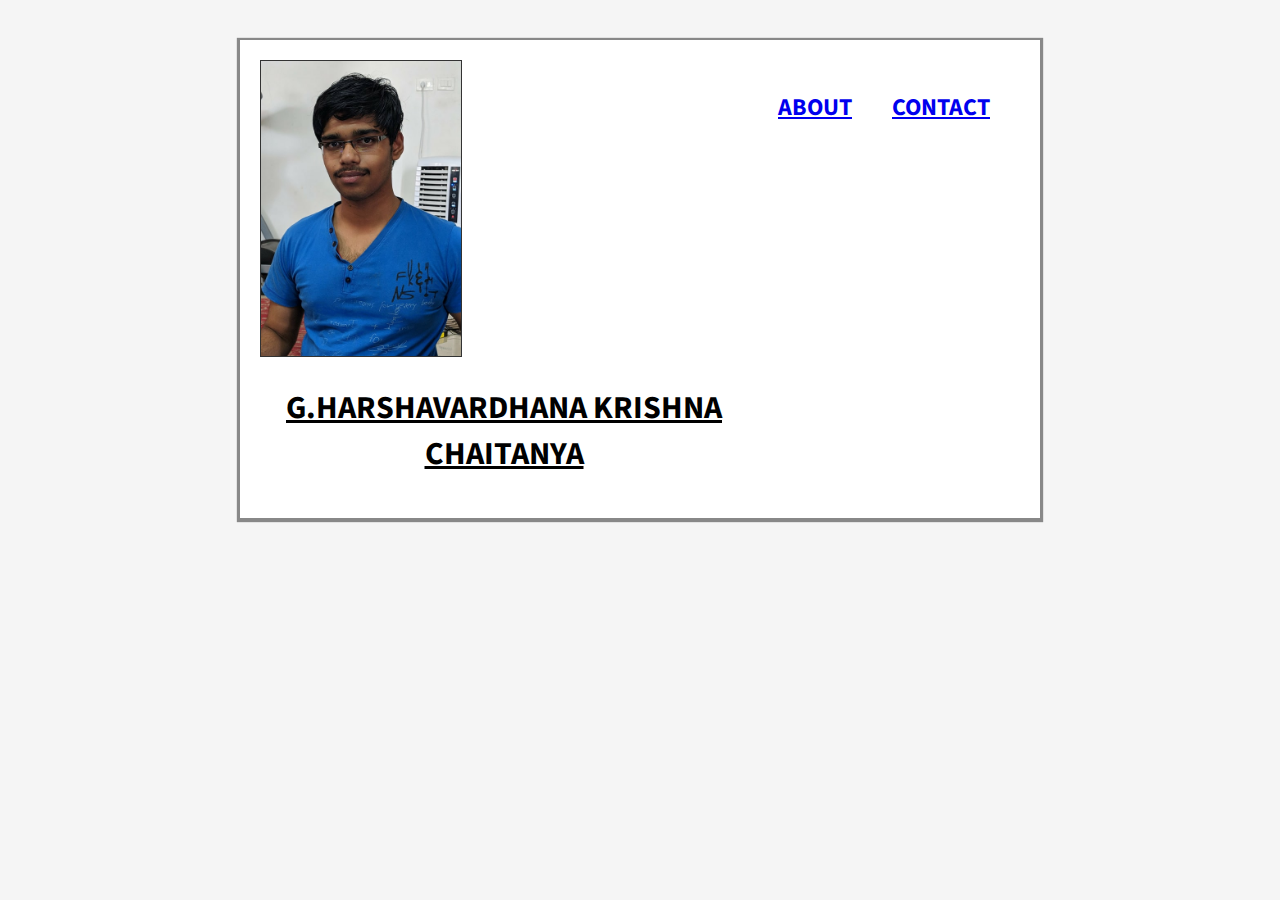
<file: index.html>
<!DOCTYPE html>
<html>
  <head>
    <title>harsha 32</title>
    <link href="about.html" rel="about-me" type="text/html">
    <link href="https://fonts.googleapis.com/css?family=Source+Sans+Pro" rel="stylesheet">                                                                                                                                    </div>
    <link href="harsha.css" rel="stylesheet" type= "text/css">
    <link href="contact.html" rel="contact-me" type= "text/html">
  </head>
  <body class="body-harsha">
    <header>
      <div class="profile">
        <img src="images/my-pic.jpg" alt="Krrishna Chaitanya" class="harsha-jpg" style="display: block margin-left: auto margin-right: auto">
        <h1 class="h11">G.HARSHAVARDHANA KRISHNA CHAITANYA</h1>
      </div>
    <div class="links">
      <h2><a href="about.html" target="_blank">ABOUT</a></h2>
      <h2><a href="contact.html" target="_blank">CONTACT</a></h2>
    </div>
    </header>

  </body>
</html>
</file>
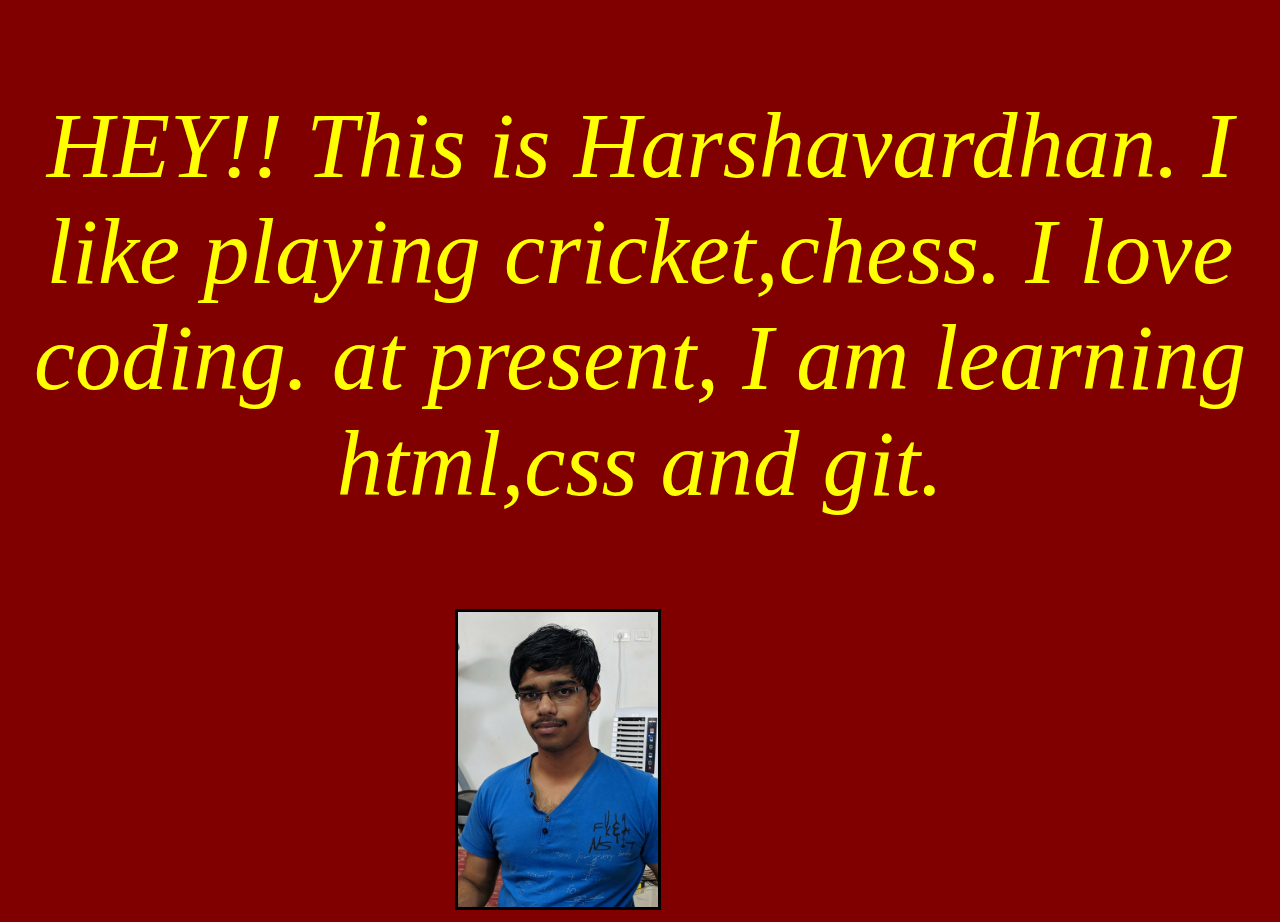
<file: about.html>
<!DOCTYPE html>
<html>
  <head>
    <title>about-harsha</title>
  </head>
  <body style="background-color:maroon">
    <p style="text-align: center; font-size: 92.52px; color:yellow;font-style:italic;">HEY!! This is Harshavardhan. I like playing cricket,chess. I love coding.
      at present, I am learning html,css and git.</p>
     <img src="images/my-pic.jpg" alt="about-Harshavardhan" style="border:solid black;width:200px;hight:200px;margin-left:447px;margin-right:220px;"
  </body>
</html>
</file>
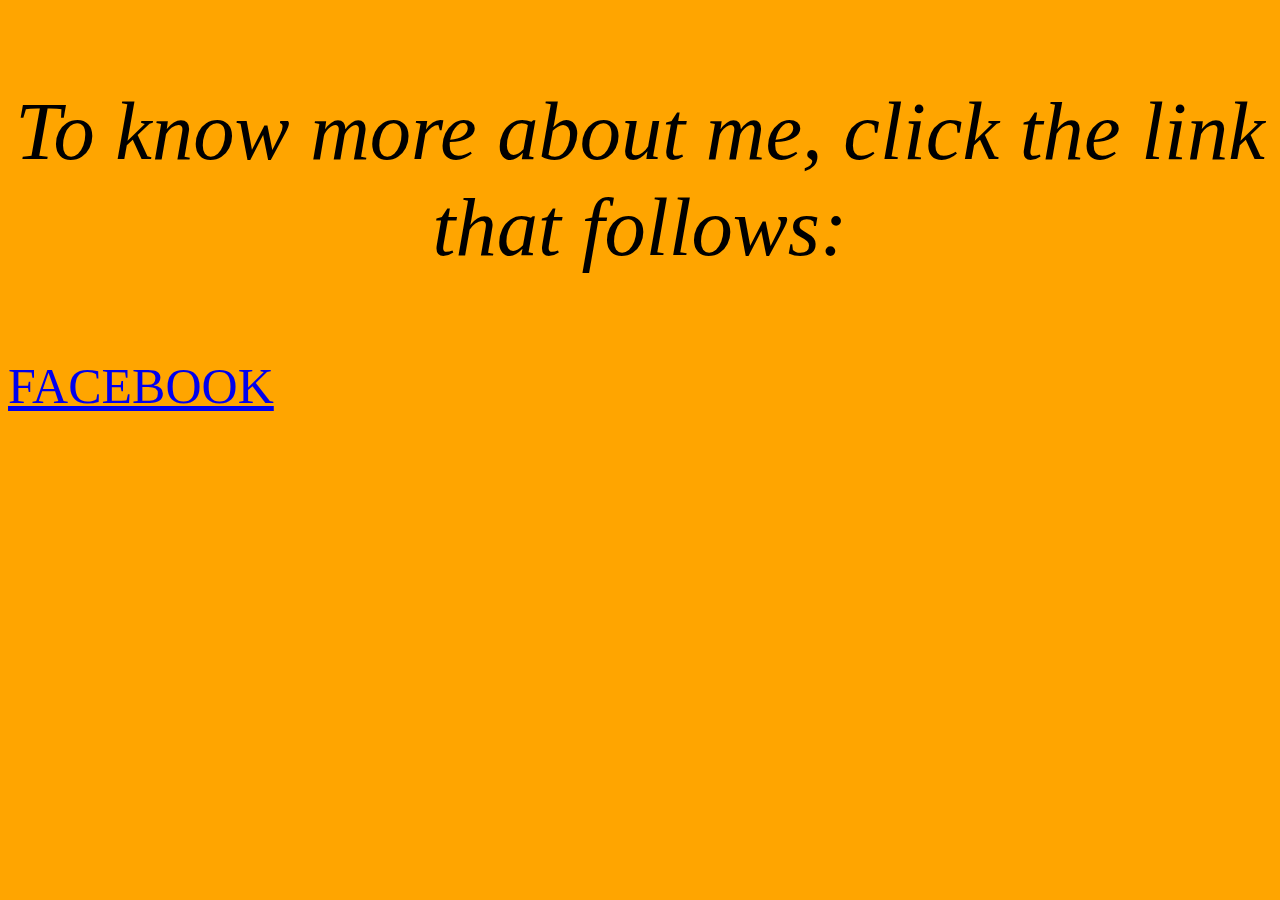
<file: contact.html>
<!DOCTYPE html>
<html>
  <head>
    <title>contact me</title>
  </head>
  <body style="background-color: orange";>
    <p style="text-align:center;font-size:82.52px;font-style:italic;">To know more about me, click the link that follows:</p>
      <div>
      <a href="https://www.facebook.com/profile.php?id=100009945935184https://www.facebook.com/profile.php?id=100009945935184" style="font-size:50px;text-align:center">FACEBOOK</a>
  </body>
  </html>
</file>
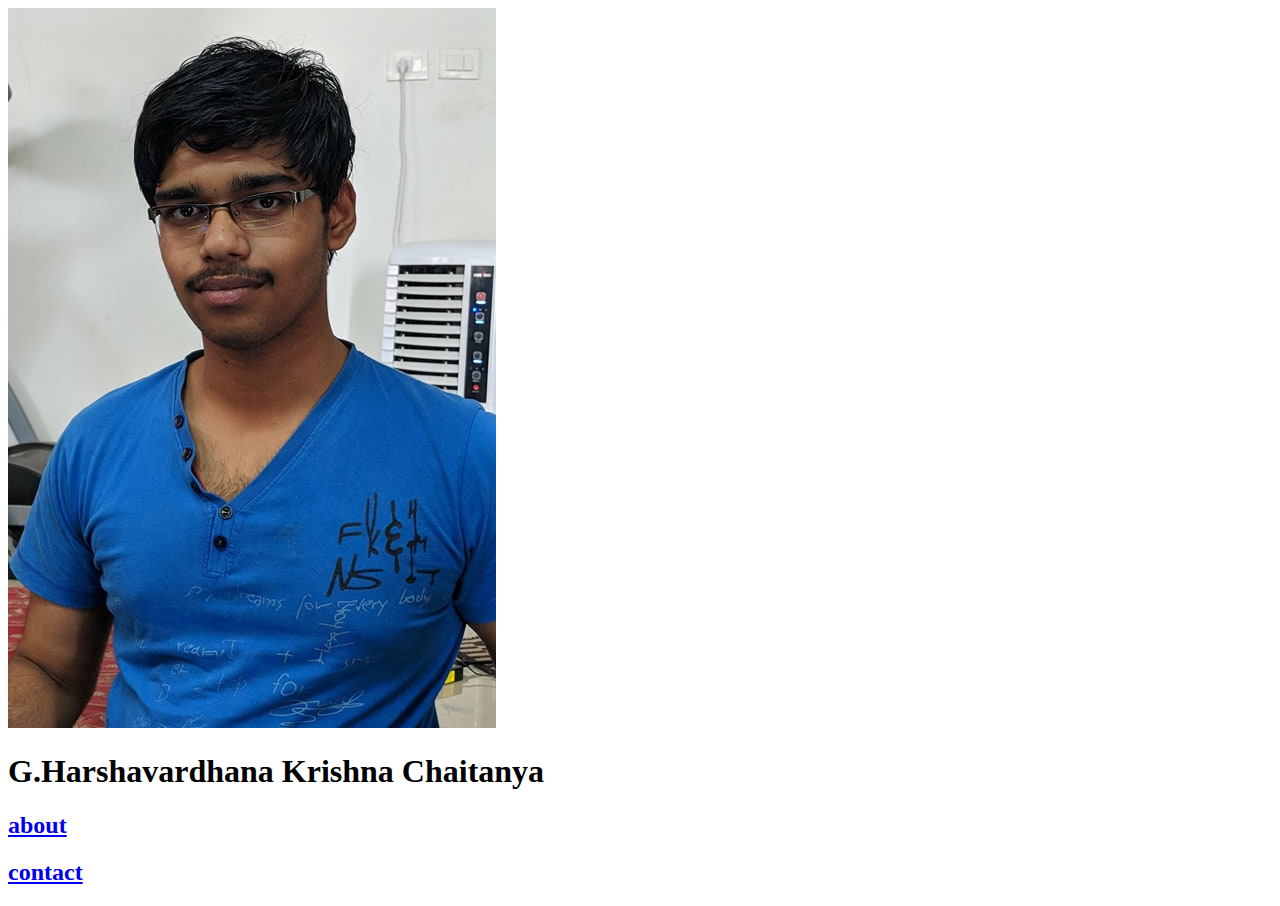
<file: images/harsha 32.html>
<!DOCTYPE html>
<!-- saved from url=(0071)file:///home/harsha/learning/frontend-development-treehouse/harsha.html -->
<html><head><meta http-equiv="Content-Type" content="text/html; charset=windows-1252">
    <title>harsha 32</title>
    </head><body><img src="./harsha 32_files/IMG_20180526_153004_2.jpg" alt="Krrishna Chaitanya" class="harsha.jpg">
    <link href="file:///home/harsha/learning/frontend-development-treehouse/about.html" rel="about-me" type="text/html">
    <link href="./harsha 32_files/harsha.css" rel="stylesheet" type="text/css">
  
  
    <header>
      <h1>G.Harshavardhana Krishna Chaitanya</h1>
      <h2><a href="file:///home/harsha/learning/frontend-development-treehouse/about.html" target="_blank">about</a></h2>
      <h2><a href="file:///home/harsha/learning/frontend-development-treehouse/contact.html" target="_blank">contact</a></h2>
    </header>
  

</body></html>
</file>
<file: harsha.css>
body,html{
  background-color: #f5f5f5;
  font-family : 'Source Sans Pro', sans-serif;
}
/*image*/
.harsha-jpg {
              border: 1px solid #333;
              width: 200px;
              height: auto;
}
.box {
        text-align: center;
}
.links {
        text-align: center;
        padding: 4px;
        margin: 6px;
        display: flex;
}
.links > * {
  margin : 20px;
}

.h11 {
      text-align: center;
      text-decoration: underline;
}
.body-harsha {
              box-shadow: 0 1px 1px 3px #888;
              padding : 20px;
              background : white;
              margin : 40px auto;
              box-sizing: border-box;
              max-width : 800px;
              width : 100%;
}
.body-harsha header{
  display: flex;
}
</file>
<file: images/harsha 32_files/harsha.css>
?/*heading*/
h1 {
    color: white;
    text-decoration: underline;
}
/*image*/
.harsha.jpg {
              border: 4px solid black;
}
</file>
